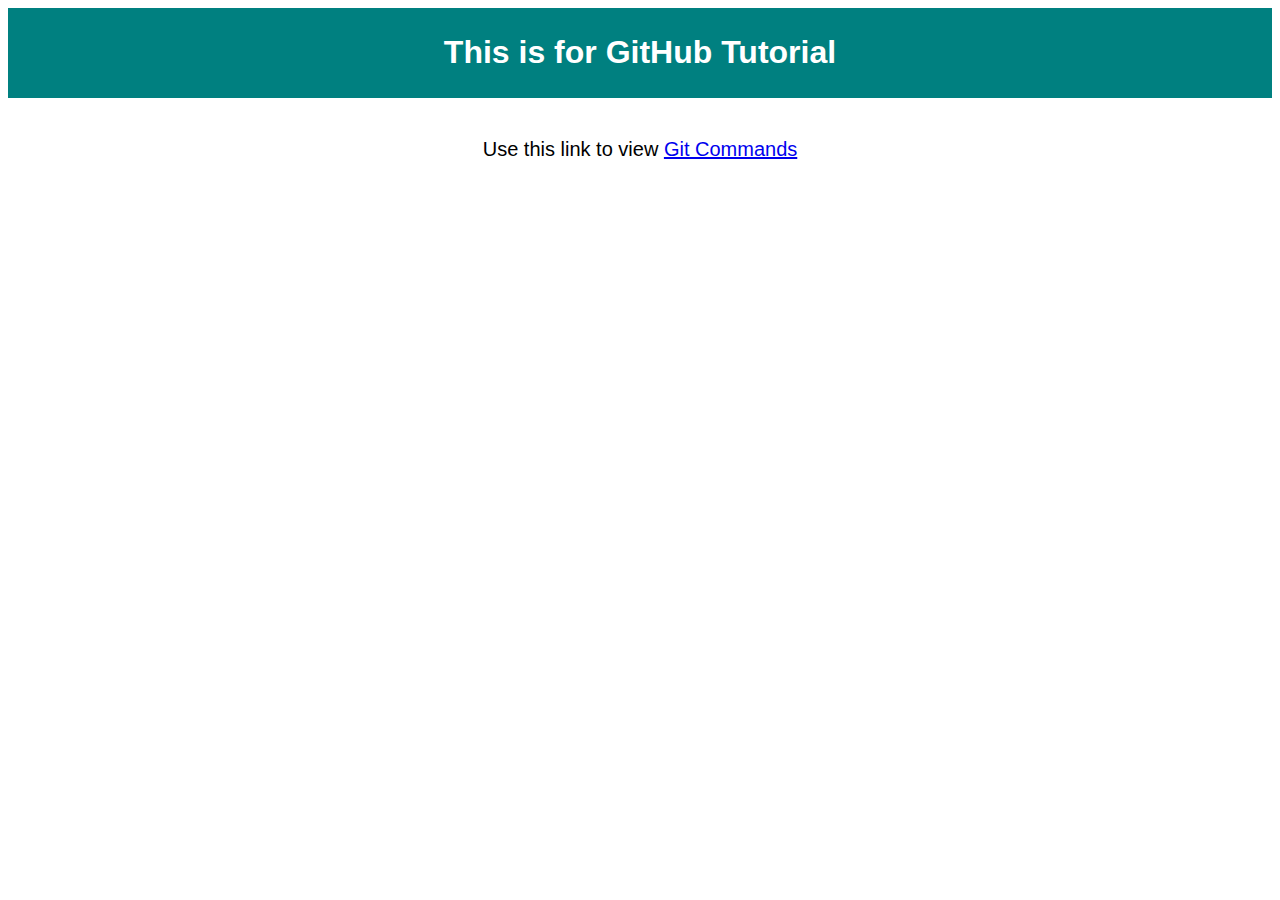
<file: index.html>
<!DOCTYPE html>
<html>
<head>
	<title>Sampe Html</title>
	<link rel="stylesheet" type="text/css" href="custom.css">
</head>
<body>
	<div class="box">
		<h1>This is for GitHub Tutorial<h1>
	</div>
	<div class="link">
		<p>Use this link to view
		<a href="http://ttechways.blogspot.in/2018/01/git-commands.html" target="_blank">Git Commands</a></p>
	</div>
</body>
</html>
</file>
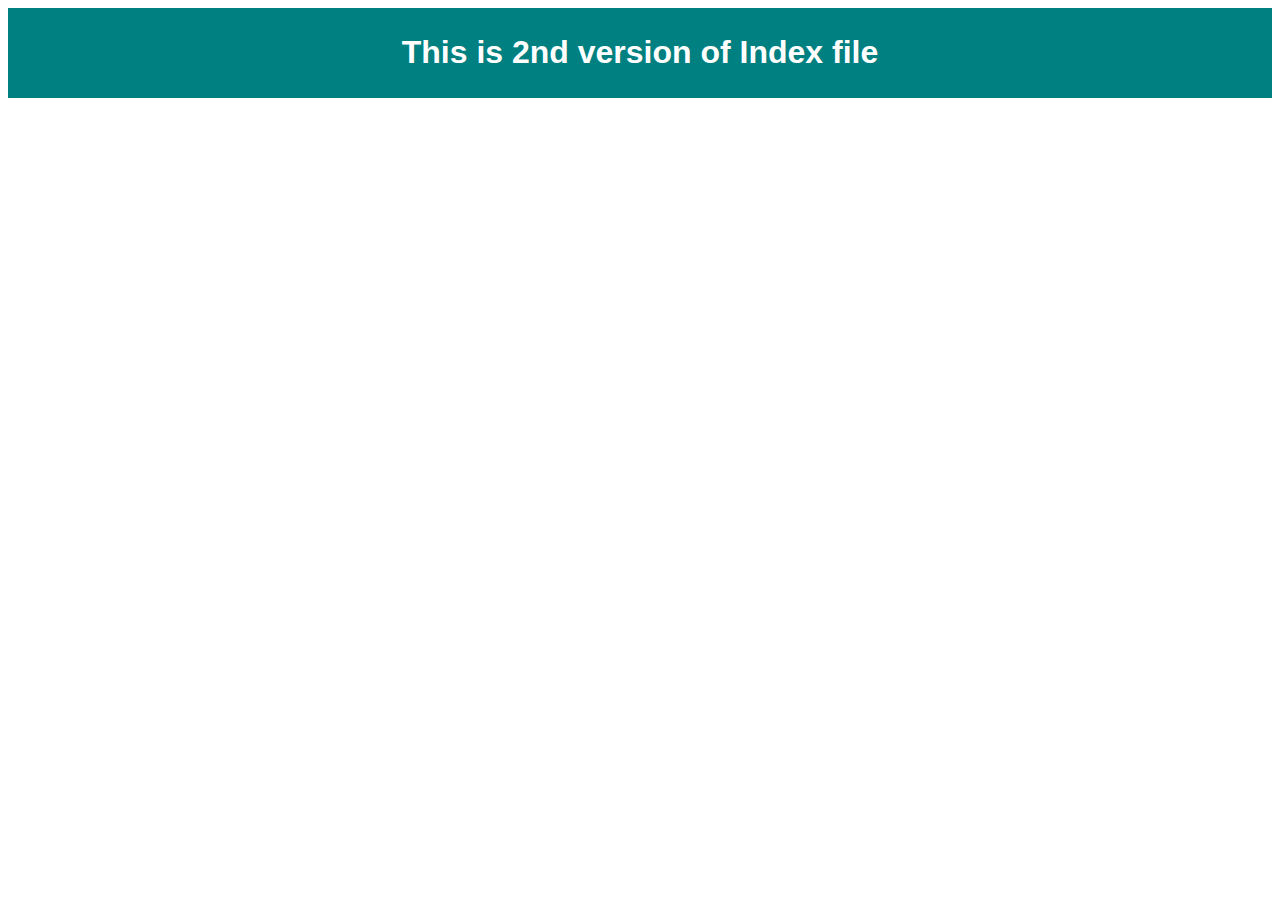
<file: index1.html>
<!DOCTYPE html>
<html>
<head>
	<title>Another Sampe Html</title>
	<link rel="stylesheet" type="text/css" href="custom.css">
</head>
<body>
	<div class="box">
		<h1>This is 2nd version of Index file<h1>
	</div>
</body>
</html>
</file>
<file: custom.css>
.box{
	background-color: teal;
	margin: 0 auto;
	text-align: center;
	width:auto;
	padding: 5px 5px;
}
h1{
	font-family: "Verdana",Arial, Times New Roman;
	color: #fff;
}
.link{
	margin: 0 auto;
	text-align: center;
	width: auto;
	padding: 20px;
}
.link p{
	font-size: 20px;
	font-family: "Verdana",Arial, Times New Roman;
}
</file>
